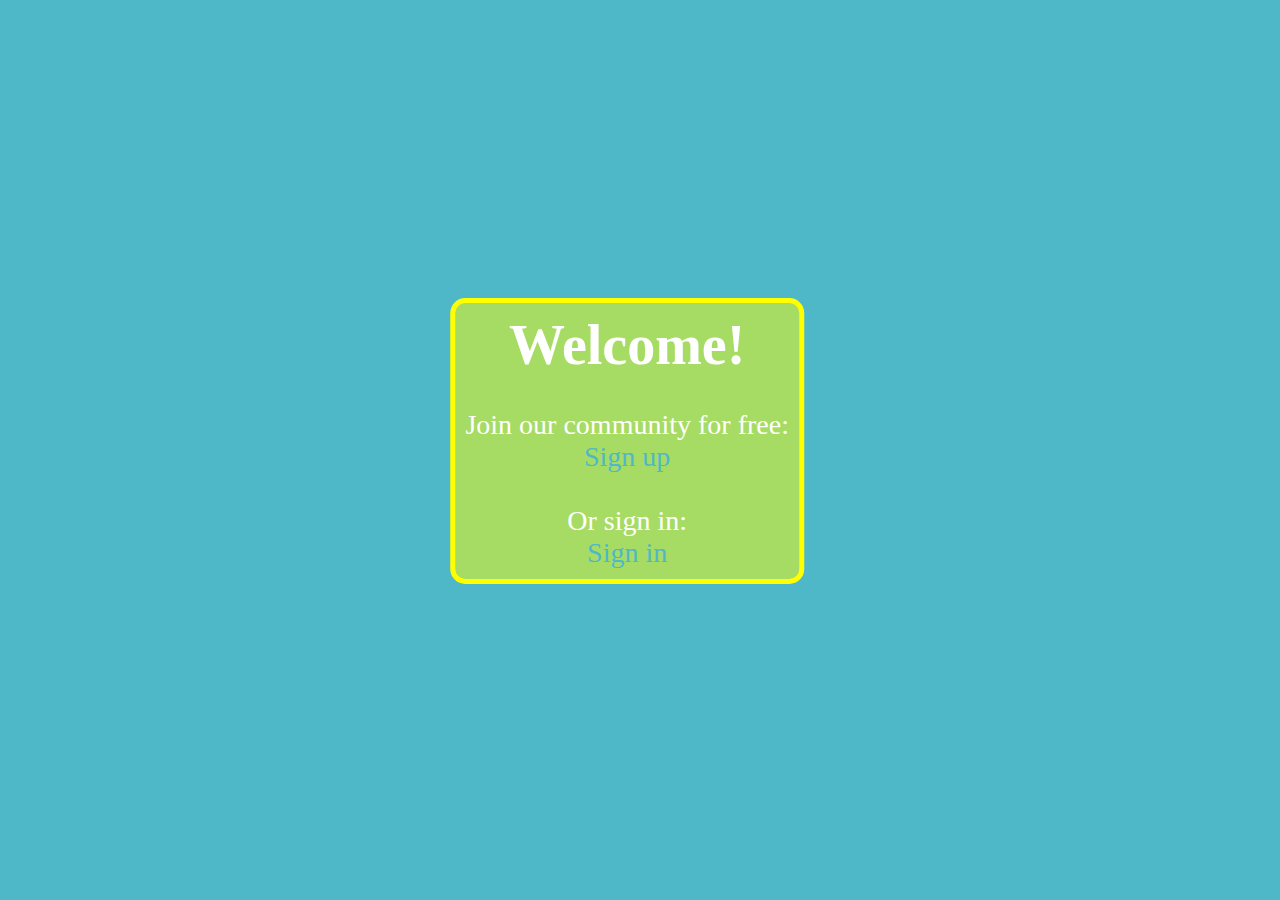
<file: src/main/webapp/index.html>
<!DOCTYPE html>
<html lang="en">
<head>
    <meta charset="UTF-8">
    <meta name="viewport"
          content="width=device-width, user-scalable=no, initial-scale=1.0, maximum-scale=1.0, minimum-scale=1.0">
    <title>JavaMathTest</title>

    <link rel="stylesheet" href="styles/background.css">
    <link rel="stylesheet" href="styles/main.css">
</head>
<body>
<ul class="circles">
    <li></li>
    <li></li>
    <li></li>
    <li></li>
    <li></li>
    <li></li>
    <li></li>
    <li></li>
    <li></li>
    <li></li>
</ul>
<div id="content">
    <h1>Welcome!</h1><br>
    <p>Join our community for free: </p>
    <a href="registration">Sign up</a><br><br>
    <p>Or sign in: </p>
    <a href="login">Sign in</a>

    <!-- TODO Add links -->
</div>
</body>
</html>
</file>
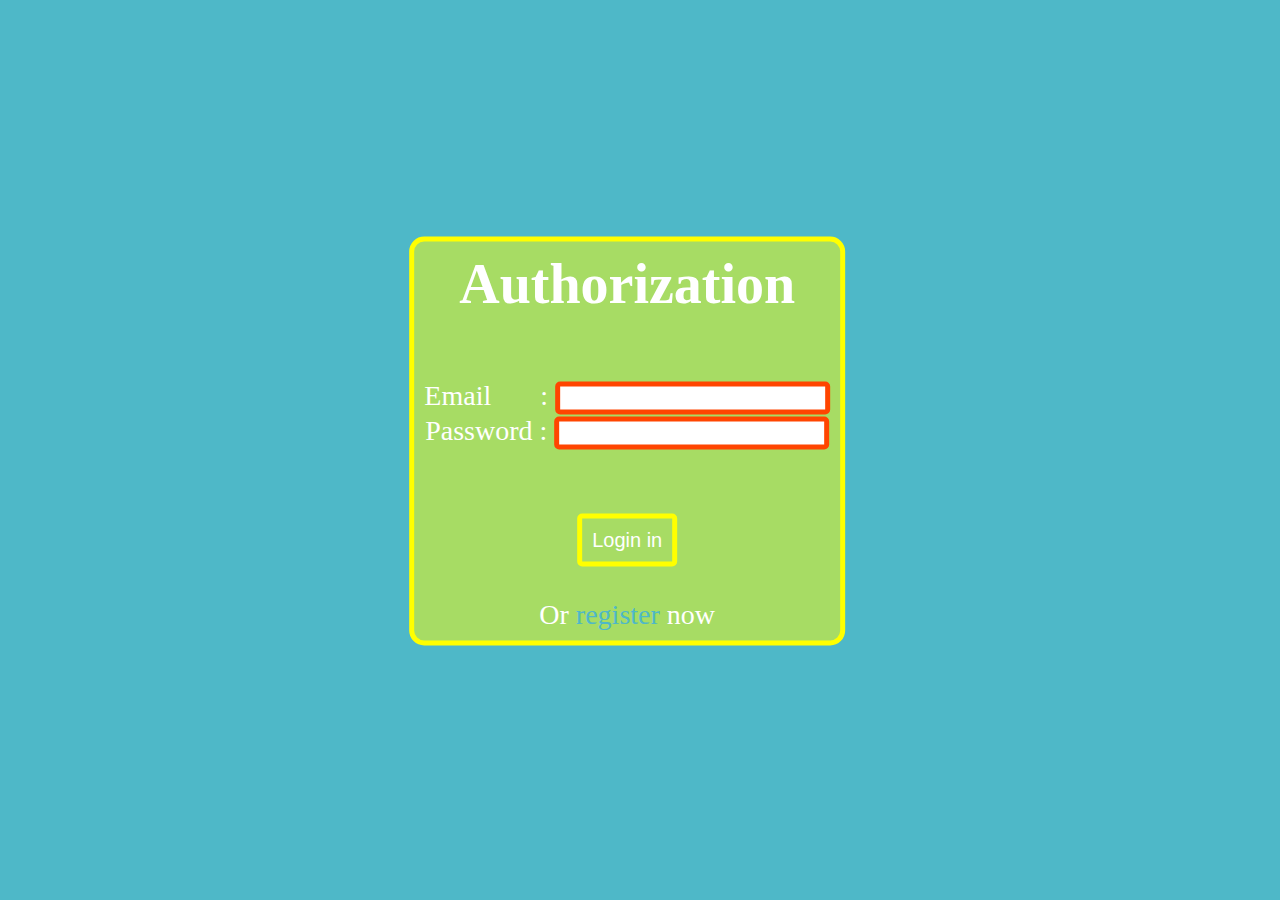
<file: src/main/webapp/authorization.html>
<!DOCTYPE html>
<html lang="en">
<head>
    <meta charset="UTF-8">
    <meta name="viewport"
          content="width=device-width, user-scalable=no, initial-scale=1.0, maximum-scale=1.0, minimum-scale=1.0">
    <title>JavaMathTest - Authorization</title>

    <link rel="stylesheet" href="styles/background.css">
    <link rel="stylesheet" href="styles/main.css">
    <link rel="stylesheet" href="styles/authorization.css">

</head>
<body>
<ul class="circles">
    <li></li>
    <li></li>
    <li></li>
    <li></li>
    <li></li>
    <li></li>
    <li></li>
    <li></li>
    <li></li>
    <li></li>
</ul>

<div id="content">
    <h1>Authorization</h1><br><br>
    <form action="personal_page" method="POST">
        <label for="inpEmail">Email &nbsp;&nbsp;&nbsp;&nbsp;&nbsp;&nbsp;: <input type="text" name="email" id="inpEmail" pattern="[A-Za-z_]+[0-9A-Za-z_]*@[a-zA-Z_]+[a-zA-Z0-9_]*\.[a-zA-Z]+">
            <div id="emailHelp">Email is incorrect</div>
        </label><br>
        <label for="inpPass">Password : <input type="password" name="password" id="inpPass" pattern="[A-Za-z0-9!@#$%^&*()_+-=]{8,32}">
            <div id="passHelp">Password is incorrect.<br> Password should have 8 to 32 chars</div>
        </label><br><br>
        <br>
        <input type="submit" value="Login in"><br><br>
    </form>

    <p>Or <a href="registration">register</a> now</p>

    <script src="scripts/form.js"></script>
</div>
</body>
</html>
</file>
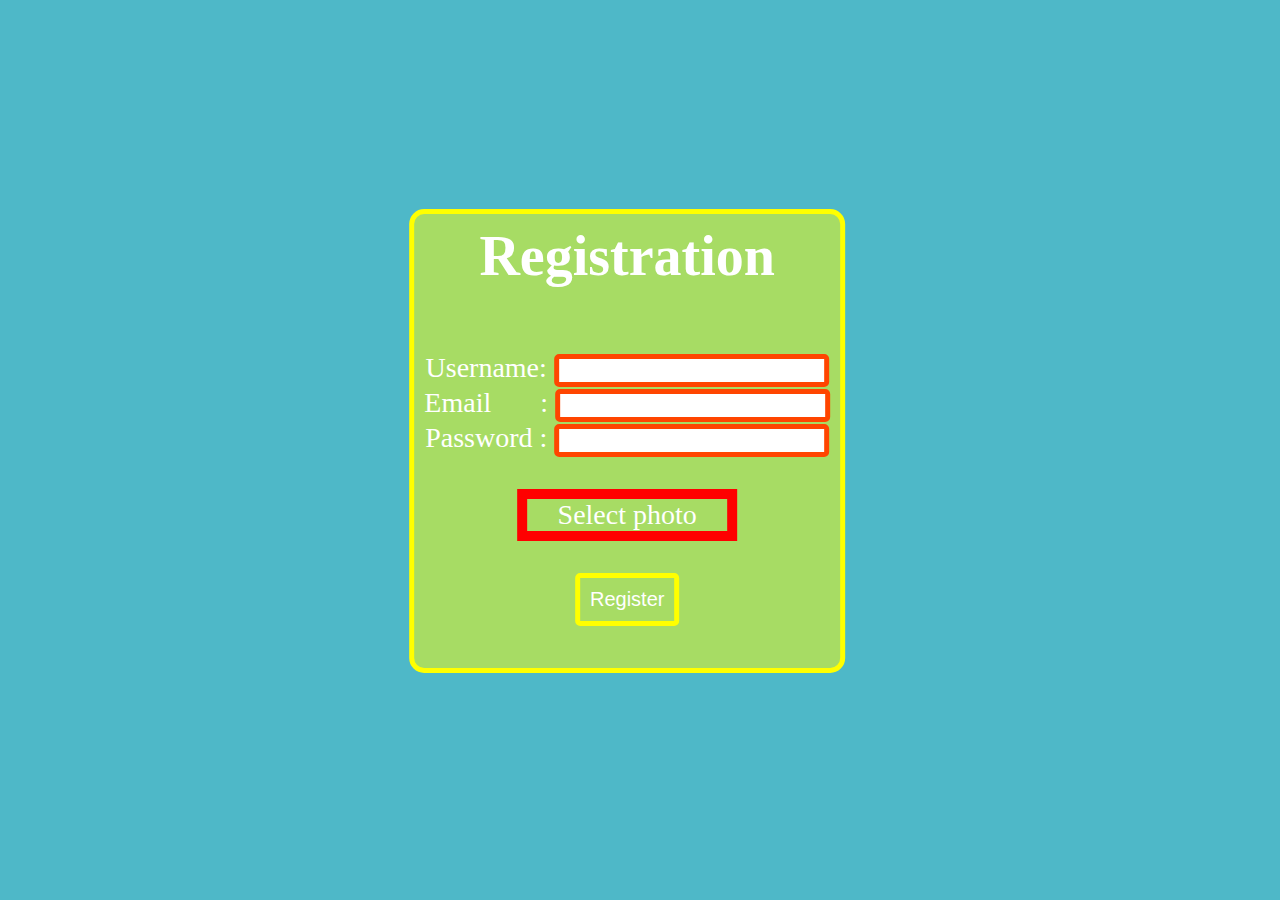
<file: src/main/webapp/registration.html>
<!DOCTYPE html>
<html lang="en">
<head>
  <meta charset="UTF-8">
  <meta name="viewport"
        content="width=device-width, user-scalable=no, initial-scale=1.0, maximum-scale=1.0, minimum-scale=1.0">
  <title>JavaMathTest - Registration</title>

  <link rel="stylesheet" href="styles/background.css">
  <link rel="stylesheet" href="styles/main.css">

  <style>
    #emailHelp, #passHelp, #photoHelp {
      position: absolute;
      background-color: white;
      border-radius: 20px;
      color: #4eb8c8;
      padding: 10px;

      display: none;
    }

    #emailHelp {
      width: 200px;
      top: 26%;
      left: 102%;
    }

    #passHelp {
      width: 400px;
      padding: 10px;
      top: 40%;
      left: -106%;
    }

    #photoHelp {
      width: 400px;
      padding: 10px;
      top: 56%;
      left: 102%;
    }

    input {
      font-size: 20px;
    }

    input:valid{
      border: solid 5px LawnGreen;
      border-radius: 5px;
    }

    input:invalid {
      border: solid 5px OrangeRed;
      border-radius: 5px;
    }

    input[type='submit']{
      color: white;
      padding: 10px;
      background: none;
      border: 5px solid rgb(255, 255, 0);
    }
  </style>

</head>
<body>
<ul class="circles">
  <li></li>
  <li></li>
  <li></li>
  <li></li>
  <li></li>
  <li></li>
  <li></li>
  <li></li>
  <li></li>
  <li></li>
</ul>

<div id="content">
  <h1>Registration</h1><br><br>
  <form action="registration" method="POST" enctype="multipart/form-data">
    <label>Username: <input type="text" name="username" id="inpUsername" pattern="[A-Za-z_0-9]{4,32}">
    </label><br>
    <label for="inpEmail">Email &nbsp;&nbsp;&nbsp;&nbsp;&nbsp;&nbsp;: <input type="text" name="email" id="inpEmail" pattern="[A-Za-z_]+[0-9A-Za-z_]*@[a-zA-Z_]+[a-zA-Z0-9_]*\.[a-zA-Z]+">
      <div id="emailHelp">Email is incorrect</div>
    </label><br>
    <label for="inpPass">Password : <input type="password" name="password" id="inpPass" pattern="[A-Za-z0-9!@#$%^&*()_+-=]{8,32}">
      <div id="passHelp">Password is incorrect.<br> Password should have 8 to 32 chars</div>
    </label><br><br>
    <label for="inpPhoto">
      <div class="button" style="width: 200px" id="inpBtnPhoto">Select photo</div>
      <input style="display: none" type="file" name="photo" id="inpPhoto" accept="image/png">
      <div id="photoHelp">File isn't selected.<br> Or file size is to big (>1Mb)</div>
    </label>
    <br>
    <input type="submit" value="Register"><br><br>
  </form>

  <script>
    // get all inputs (text & password)
    // also get all hint boxes
    let inpEmail = document.getElementById("inpEmail");
    let divEmailHelp = document.getElementById("emailHelp");
    let inpPass = document.getElementById("inpPass");
    let divPassHelp = document.getElementById("passHelp");
    let inpUsername = document.getElementById("inpUsername");

    // make all boxes "red"
    inpEmail.setCustomValidity("Invalid field.");
    inpPass.setCustomValidity("Invalid field.");
    inpUsername.setCustomValidity("Invalid field.");

    // add event listeners to manipulate styles
    inpEmail.addEventListener("input", () => {
      if(inpEmail.value === "") {
        inpEmail.setCustomValidity("Invalid field.");
      } else {
        inpEmail.setCustomValidity("");
      }

      if(!inpEmail.validity.valid) {
        divEmailHelp.style.display = "block";
      } else {
        divEmailHelp.style.display = "none";
      }
    });
    inpPass.addEventListener("input", () => {
      if(inpPass.value === "") {
        inpPass.setCustomValidity("Invalid field.");
      } else {
        inpPass.setCustomValidity("");
      }

      if(!inpPass.validity.valid) {
        divPassHelp.style.display = "block";
      } else {
        divPassHelp.style.display = "none";
      }
    });
    inpUsername.addEventListener("input", () => {
      if(inpUsername.value === "") {
        inpUsername.setCustomValidity("Invalid field.");
      } else {
        inpUsername.setCustomValidity("");
      }
    });

    // get image input elements
    let inpBtnSelect = document.getElementById("inpBtnPhoto");
    let inpPhoto = document.getElementById("inpPhoto");
    let divPhotoHelp = document.getElementById("photoHelp")

    // set "wrong" input
    inpBtnSelect.style.border = "10px solid red";
    inpPhoto.addEventListener("change", () => {
      // if there is only one file
      // and size of the file less than 1Mb
      if(inpPhoto.files.length === 1 && inpPhoto.files[0].size <= 1024 * 1024) {
        inpBtnSelect.style.border = "5px solid rgb(255, 255, 0)";
        divPhotoHelp.style.display = "none";
      }
      else {
        inpBtnSelect.style.border = "10px solid red";
        divPhotoHelp.style.display = "block";
      }
    });
  </script>
</div>
</body>
</html>
</file>
<file: src/main/webapp/styles/background.css>
*{
    margin: 0px;
    padding: 0px;
}

body {
    background: #4eb8c8;
    background: -webkit-linear-gradient(to left, #8ff8fb, #4eb8c8);
    width: 100%;
    height:100vh;
}

.circles{
    position: absolute;
    top: 0;
    left: 0;
    width: 100%;
    height: 100%;
    overflow: hidden;
}

.circles li{
    position: absolute;
    display: block;
    list-style: none;
    width: 20px;
    height: 20px;
    background: rgba(255, 255, 255, 0.6);
    animation: animate 25s linear infinite;
    bottom: -150px;
}

.circles li:nth-child(1){
    left: 25%;
    width: 80px;
    height: 80px;
    animation-delay: 0s;
}


.circles li:nth-child(2){
    left: 10%;
    width: 20px;
    height: 20px;
    animation-delay: 2s;
    animation-duration: 12s;
}

.circles li:nth-child(3){
    left: 70%;
    width: 20px;
    height: 20px;
    animation-delay: 4s;
}

.circles li:nth-child(4){
    left: 40%;
    width: 60px;
    height: 60px;
    animation-delay: 0s;
    animation-duration: 18s;
}

.circles li:nth-child(5){
    left: 65%;
    width: 20px;
    height: 20px;
    animation-delay: 0s;
}

.circles li:nth-child(6){
    left: 75%;
    width: 110px;
    height: 110px;
    animation-delay: 3s;
}

.circles li:nth-child(7){
    left: 35%;
    width: 150px;
    height: 150px;
    animation-delay: 7s;
}

.circles li:nth-child(8){
    left: 50%;
    width: 25px;
    height: 25px;
    animation-delay: 15s;
    animation-duration: 45s;
}

.circles li:nth-child(9){
    left: 20%;
    width: 15px;
    height: 15px;
    animation-delay: 2s;
    animation-duration: 35s;
}

.circles li:nth-child(10){
    left: 85%;
    width: 150px;
    height: 150px;
    animation-delay: 0s;
    animation-duration: 11s;
}

@keyframes animate {

    0%{
        transform: translateY(0) rotate(0deg);
        opacity: 1;
        border-radius: 0;
    }

    100%{
        transform: translateY(-1000px) rotate(720deg);
        opacity: 0;
        border-radius: 50%;
    }

}
</file>
<file: src/main/webapp/styles/main.css>
body {
    color: rgb(255, 255, 255);
    font-size: 28px;
}

input {
    font-size: 20px;
}

input:valid{
    border: solid 5px LawnGreen;
    border-radius: 5px;
}

input:invalid {
    border: solid 5px OrangeRed;
    border-radius: 5px;
}

input[type='submit']{
    color: white;
    padding: 10px;
    background: none;
    border: 5px solid rgb(255, 255, 0);
}

#content {
    position: absolute;
    left: 49%;
    top: 49%;
    transform: translate(-50%, -50%);
    border: 5px solid rgb(255, 255, 0);
    border-radius: 15px;
    background: rgba(255, 255, 0, 0.5);
    padding: 10px;

    text-align: -webkit-center;
}
#content > ul {
    list-style: none;
}


a, a:visited, a:hover {
    text-decoration: none;
    color: #4eb8c8;
}
</file>
<file: src/main/webapp/styles/authorization.css>
#emailHelp, #passHelp {
    position: absolute;
    background-color: white;
    border-radius: 20px;
    color: #4eb8c8;
    padding: 10px;

    display: none;
}

#emailHelp {
    width: 200px;
    top: 30%;
    left: 102%;
}

#passHelp {
    width: 400px;
    padding: 10px;
    top: 40%;
    left: -106%;
}
</file>
